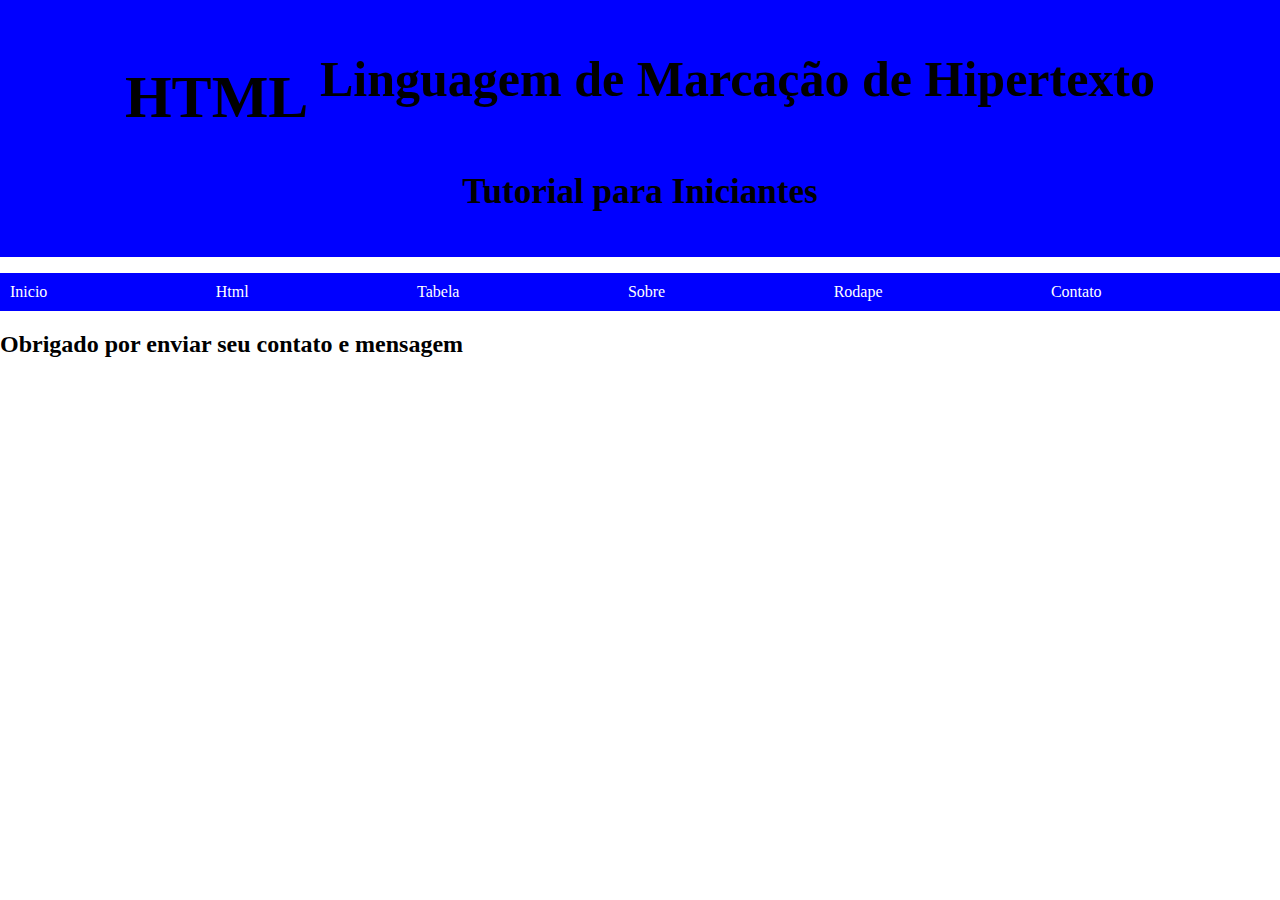
<file: Obrigado.html>
<html>
    <head>
        <title>Meu site HTML</title>
     </head>
     <body style="margin: 0;">
       <div>
         <header style="background-color: blue; text-align: center; padding: 10px 0;font-size: 30px;" id="topo">
           <h1>HTML <sup>Linguagem de Marcação de Hipertexto</sup></h1>
           <h3>Tutorial para Iniciantes</h3>
         </header>
         <nav>
             <ul style="list-style: none; display:flex ; justify-content: space-between; background-color: blue; padding: 10px;">
                 <li style="flex-grow: 1;"><a href="index.html" style="color: white; text-decoration: none;">Inicio</a></li>
                 <li style="flex-grow: 1;"><a href="index.html#html" style="color: white; text-decoration: none;">Html</a></li>
                 <li style="flex-grow: 1;"><a href="index.html#tabela" style="color: white; text-decoration: none;">Tabela</a></li>
                 <li style="flex-grow: 1;"><a href="index.html#sobre" style="color: white; text-decoration: none;">Sobre</a></li>
                 <li style="flex-grow: 1;"><a href="index.html#rodape" style="color: white; text-decoration: none;">Rodape</a></li>
                 <li style="flex-grow: 1;"><a href="Formulario.html" style="color: white; text-decoration: none;">Contato</a></li>
             </ul>
         </nav>
         <p>
            <h2>Obrigado por enviar seu contato e mensagem</h2>
         </p>
       </div> 
</html>
</file>
